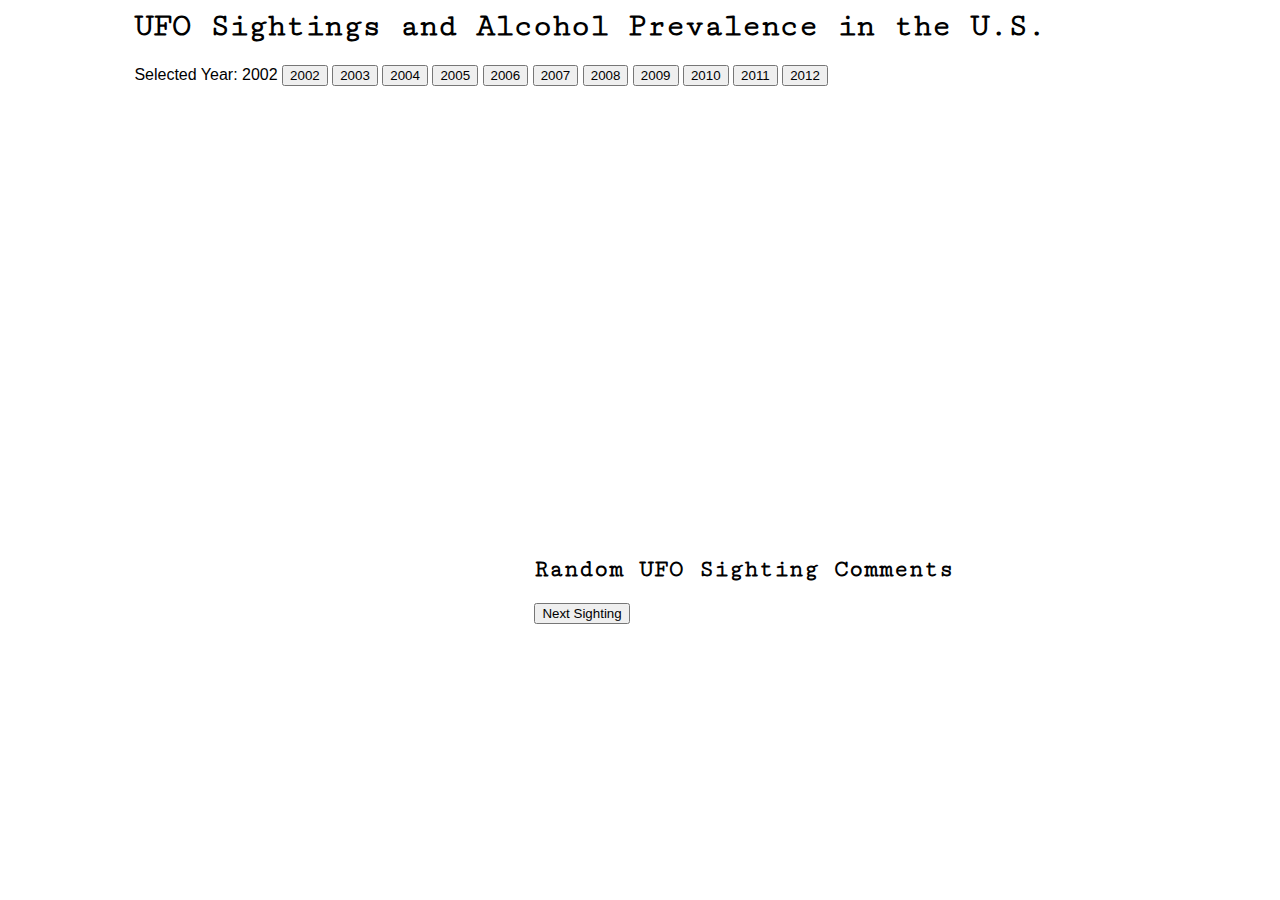
<file: index.html>
<html>
<head>
	<script src="https://d3js.org/d3.v4.min.js"></script>
	<script src="https://ajax.googleapis.com/ajax/libs/jquery/3.2.1/jquery.min.js"></script>
	<script src="http://cdn.leafletjs.com/leaflet-0.7/leaflet.js"></script>

	<link rel="stylesheet" type="text/css" href="style.css">
	<link rel="stylesheet" href="http://cdn.leafletjs.com/leaflet-0.7/leaflet.css"/>

	<script type="text/javascript" src="us-states.js"></script>

	<!-- Fonts -->
	<link href="https://fonts.googleapis.com/css?family=Cutive+Mono" rel="stylesheet">
	<link href="https://fonts.googleapis.com/css?family=Alegreya|Alegreya+Sans" rel\
	="stylesheet">
</head>

<body>
	<div class="span">
		<h1><b>UFO Sightings and Alcohol Prevalence in the U.S.</b></h1>
		<p id="yearText">Selected Year: 2002</p>
		<button class="navButton" id="year2002">2002</button>
		<button class="navButton" id="year2003">2003</button>
		<button class="navButton" id="year2004">2004</button>
		<button class="navButton" id="year2005">2005</button>
		<button class="navButton" id="year2006">2006</button>
		<button class="navButton" id="year2007">2007</button>
		<button class="navButton" id="year2008">2008</button>
		<button class="navButton" id="year2009">2009</button>
		<button class="navButton" id="year2010">2010</button>
		<button class="navButton" id="year2011">2011</button>
		<button class="navButton" id="year2012">2012</button>

		<!--- Map Code -->
		<div id="map">
			<script>
				// set up div for tooltip
				var div = d3.select("body").append("div")
				.attr("class", "tooltip")
				.style("opacity", 0);

				// instantiate map object to div #map
				var map = new L.map("map", {
					minZoom: 4,
					maxZoom: 7,
					center: [37.8,-96.9],
					zoom: 4
				});

				// link to openstreetmap
				var mapLink = '<a href="http://openstreetmap.org">OpenStreetMap</a>';

				// add attribution to map
				L.tileLayer('http://{s}.tile.openstreetmap.org/{z}/{x}/{y}.png', {
						attribution: '&copy; ' + mapLink + ' Contributors',
				}).addTo(map);

				function loadMap() {
					d3.csv(csv, function(data) {

						d3.csv("alcohol.csv", function(alcoholData) {
							var temp = alcoholData;

							// Removes all layers, except map background
							map.eachLayer(function (layer) {
								if(layer._url != "http://{s}.tile.openstreetmap.org/{z}/{x}/{y}.png"){
									map.removeLayer(layer);
								}
							});

							// link to geojson data for choropleth layer
 							L.geoJson(statesData, {style: style}).addTo(map);
							map.on("viewreset moveend", update);

							// quantize levels of alcohol consumption into a diverging sequence of colors
							function getColor(d) {
								return d > 70  ? '#BD0026' :
									   d > 60  ? '#E31A1C' :
									   d > 50  ? '#FC4E2A' :
									   d > 40   ? '#FD8D3C' :
									   d > 30   ? '#FEB24C' :
									   d > 20   ? '#FED976' :
												  '#FFEDA0'; //20 is the lightest color
							}

							function style(feature) {
								var gateway = false;
								var i = 0;
								while(gateway == false){
									if(String(feature.properties.name).trim()
									== String(temp[i].State).trim()){
										var stateColor = getColor(temp[i][year]);
										gateway = true;
									}
									i++;
								}
								return {
									fillColor: stateColor,
									weight: 1,
									opacity: 0.4,
									color: 'grey',
									dashArray: '1',
									fillOpacity: 0.3
								};
							}

							/* We simply pick up the SVG from the map object */
							map._initPathRoot();
							var svg = d3.select("#map").select("svg"),
							g = svg.append("g").attr('class', 'leaflet-zoom-hide');

							update();

							function update() {
								var positions = [];

								/* Add a LatLng object to each item in the dataset */
								data.forEach(function(d) {
									d.LatLng = new L.LatLng(Number(d.latitude), Number(d["longitude "]));
									positions.push({
										x: map.latLngToLayerPoint(d.LatLng).x,
										y: map.latLngToLayerPoint(d.LatLng).y
									});
								});

								// remove points first
								d3.selectAll(".point").remove();

								var feature = g.selectAll("circle")
								.data(data).enter()
								.append("circle")
								.attr("class", "point")
								.style("opacity", 0.75)
								.style("fill", "#09875f")
								.attr("r", 4);

								feature.attr("transform",
								function(d) {
									return "translate("+
										map.latLngToLayerPoint(d.LatLng).x +","+
										map.latLngToLayerPoint(d.LatLng).y +")";
									}
							); //end of update function

							// add tooltips
					    feature.on("mouseover", function(d){
					      div
					      .style("opacity", 0.9);

					      div.html(d.city + ", " + d.state + "<br/>" + d.shape + "-shaped object")
					      .style("left", (d3.event.pageX) + "px")
					      .style("top", (d3.event.pageY) + "px");

					      // accentuate mouseover-ed circle
					      d3.select(this).style("stroke-width", "2px")
					      .style("fill", "darkblue");
					    })
					    .on("mouseout", function() {
					      div.transition().duration(1500)
					      .style("opacity", 0);

					      // remove dark highlights
					      d3.select(this).style("stroke-width", "0.5px")
					      .style("fill", "#09875f");
					    });

						} //end of csv alcohol

						////////////////////////////////////////////////////////////////////
						////////////////////////create comment section//////////////////////
						////////////////////////////////////////////////////////////////////
						function getCommentNo(){
							var min = 0;
							var max = data.length;
							return Math.floor(Math.random() * (max - min + 1) + min);
						}

						function refreshComment(){
							var comment = String(data[getCommentNo()].comments).trim();

							// Ensures that selected comment does not have any charrefs/special
							// characters that would look weird on the page.
							while(comment.includes("&")){
								comment = String(data[getCommentNo()].comments).trim();
							}

							var city = titleCase(String(data[getCommentNo()].city).trim());
							var state = String(data[getCommentNo()].state).trim().toUpperCase();
							var location = city + ", " + state;
							d3.select("#location").append("text")
							.text('Location: ' + location);

							var dateFull = String(data[getCommentNo()].datetime).split(" ");
							var dateTrunc = dateFull[0];
							d3.select("#date").append("text")
							.text('Date: ' + dateTrunc);

							d3.select("#comment").append("text")
							.text('Comment: "' + comment + '"');
						}

						refreshComment();

						d3.select("#nextComment").on("click", function () {
							d3.select("#reports").selectAll("p").text("");
							refreshComment();
						})

					});
				});
			}
			</script>
		</div>

		<div id="bottom">
			<div id="key">
				<svg height = "200" width = "400">
				<script id = "mapKey">

				var svg = d3.select("svg");

				svg.append("text")
				.attr("x", 15)
				.attr("y", 20)
				.attr("font-size", "15 px")
				.text("% Pop. Drinking Any Alcohol")
				.attr("fill", "#3a1f2e");

				svg.append("circle")
				.attr("r", 5)
				.attr("cx", 20)
				.attr("cy", 40)
				.attr("fill", "#BD0026")
				.attr("stroke", "#E8E8E8")
				.attr("stroke-width", "1")
				.attr("opacity", 0.4);

				svg.append("text")
				.attr("x", 40)
				.attr("y", 45)
				.attr("font-size", "10 px")
				.text("> 70% ")
				.attr("fill", "#3a1f2e");

				svg.append("circle")
				.attr("r", 5)
				.attr("cx", 20)
				.attr("cy", 60)
				.attr("fill", "#E31A1C")
				.attr("stroke", "#E8E8E8")
				.attr("stroke-width", "1")
				.attr("opacity", 0.4);

				svg.append("text")
				.attr("x", 40)
				.attr("y", 65)
				.attr("font-size", "10 px")
				.text("> 60% ")
				.attr("fill", "#3a1f2e");

				svg.append("circle")
				.attr("r", 5)
				.attr("cx", 20)
				.attr("cy", 80)
				.attr("fill", "#FC4E2A")
				.attr("stroke", "#E8E8E8")
				.attr("stroke-width", "1")
				.attr("opacity", 0.4);

				svg.append("text")
				.attr("x", 40)
				.attr("y", 85)
				.attr("font-size", "10 px")
				.text("> 50% ")
				.attr("fill", "#3a1f2e");

				svg.append("circle")
				.attr("r", 5)
				.attr("cx", 20)
				.attr("cy", 100)
				.attr("fill", "#FD8D3C")
				.attr("stroke", "#E8E8E8")
				.attr("stroke-width", "1")
				.attr("opacity", 0.4);

				svg.append("text")
				.attr("x", 40)
				.attr("y", 105)
				.attr("font-size", "10 px")
				.text("> 40% ")
				.attr("fill", "#3a1f2e");

				svg.append("circle")
				.attr("r", 5)
				.attr("cx", 20)
				.attr("cy", 120)
				.attr("fill", "#FEB24C")
				.attr("stroke", "#E8E8E8")
				.attr("stroke-width", "1")
				.attr("opacity", 0.4);

				svg.append("text")
				.attr("x", 40)
				.attr("y", 125)
				.attr("font-size", "10 px")
				.text("> 30% ")
				.attr("fill", "#3a1f2e");

				svg.append("circle")
				.attr("r", 5)
				.attr("cx", 20)
				.attr("cy", 140)
				.attr("fill", "#FED976")
				.attr("stroke", "#E8E8E8")
				.attr("stroke-width", "1")
				.attr("opacity", 0.4);

				svg.append("text")
				.attr("x", 40)
				.attr("y", 145)
				.attr("font-size", "10 px")
				.text("> 20% ")
				.attr("fill", "#3a1f2e");

				svg.append("circle")
				.attr("r", 5)
				.attr("cx", 200)
				.attr("cy", 90)
				.attr("fill", "#09875f")
				.attr("stroke", "#E8E8E8")
				.attr("stroke-width", "1")

				svg.append("text")
				.attr("x", 210)
				.attr("y", 95)
				.attr("font-size", "10 px")
				.text("1 UFO Sighting")
				.attr("fill", "#3a1f2e");
				</script>
			</div>

			<!-- Selected Report Code -->
			<div id="reports">
			  <h2>Random UFO Sighting Comments</h2>
			  <p id="date"></p>
			  <p id="location"></p>
			  <p id="comment"></p>
			  <button id="nextComment">Next Sighting</button>
			</div>
		</div>

		<script>


		  // TitleCase function from http://stackoverflow.com/questions/32589197/capitalize-first-letter-of-each-word-in-a-string-javascript
		  function titleCase(str) {
		    var splitStr = str.toLowerCase().split(' ');
		    for (var i = 0; i < splitStr.length; i++) {
		       // You do not need to check if i is larger than splitStr length, as your for does that for you
		       // Assign it back to the array
		       splitStr[i] = splitStr[i].charAt(0).toUpperCase() + splitStr[i].substring(1);
		   }
		   // Directly return the joined string
		   return splitStr.join(' ');
		}
		</script>

		<!-- Change year/navbar code -->
		<script>
		var year = 2002; //Sets the default year of display to 2002
		var csv = "UFO_" + year + ".csv";
		loadMap();

		d3.selectAll(".navButton").on("click", function () {
			year = String(this.id).slice(4);
			csv = "UFO_" + year + ".csv";
			d3.selectAll(".point").remove();
			loadMap();

			// Refreshes comments to new random based on correct year
			d3.select("#reports").selectAll("p").text("");
			d3.select("#yearText").text("Selected Year: " + year);
		})

		</script>
	</div>
</body>
</html>
</file>
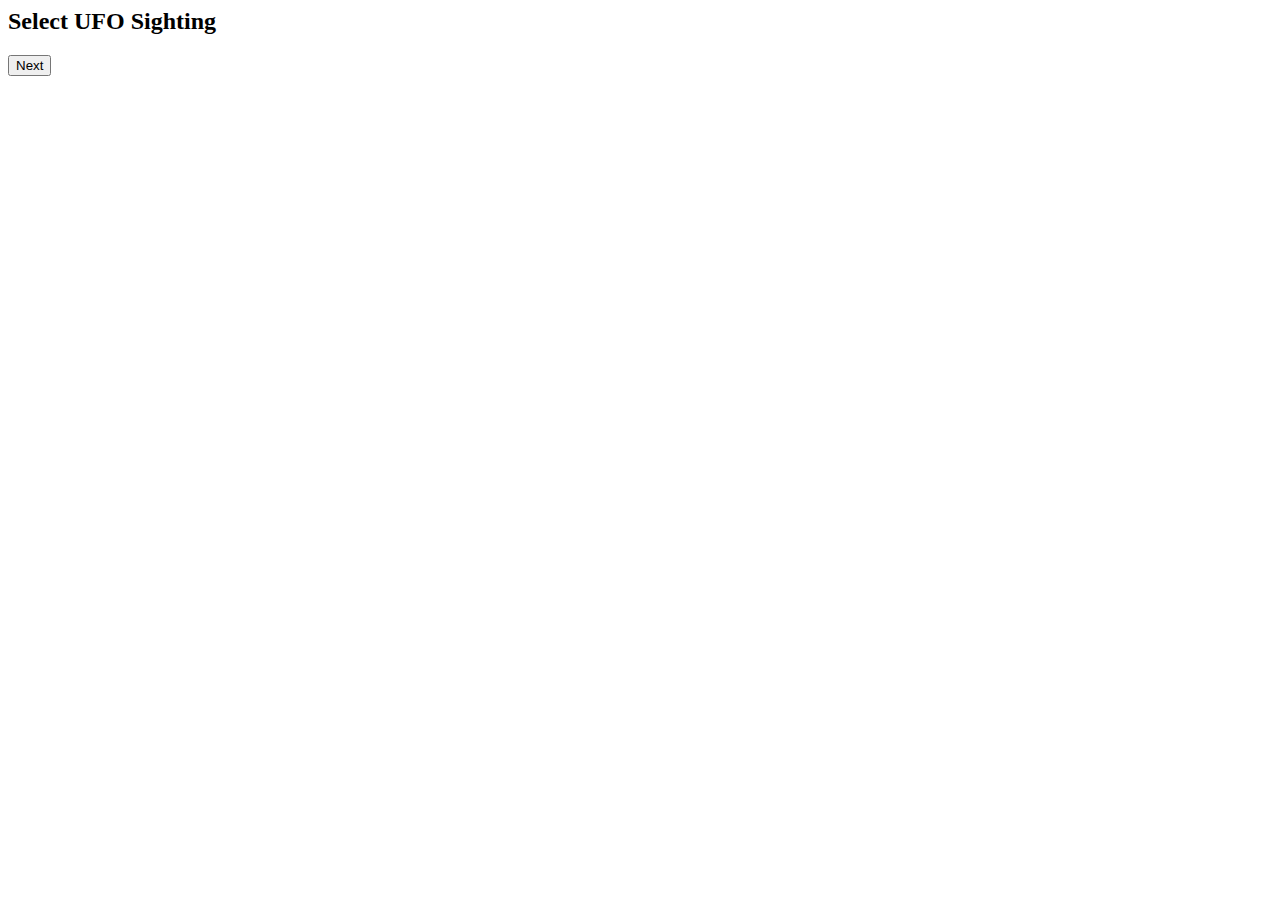
<file: comments.html>
<html>
<script src="https://d3js.org/d3.v4.min.js"></script>
<script src="https://ajax.googleapis.com/ajax/libs/jquery/3.2.1/jquery.min.js"></script>

<div id="reports">
  <h2>Select UFO Sighting</h2>
  <p id="date"></p>
  <p id="location"></p>
  <p id="comment"></p>
  <button id="nextComment">Next</button>
</div>

<script>
d3.csv("UFO_2003.csv", function(data) {
  function getCommentNo(){
    var min = 0;
    var max = data.length;
    return Math.floor(Math.random() * (max - min + 1) + min);
  }

  function refreshComment(){
    var comment = String(data[getCommentNo()].comments).trim();

    // Ensures that selected comment does not have any charrefs/special
    // characters that would look weird on the page.
    while(comment.includes("&")){
      comment = String(data[getCommentNo()].comments).trim();
    }

    var city = titleCase(String(data[getCommentNo()].city).trim());
    var state = String(data[getCommentNo()].state).trim().toUpperCase();
    var location = city + ", " + state;
    d3.select("#location").append("text")
    .text('Location: ' + location);

    var dateFull = String(data[getCommentNo()].datetime).split(" ");
    var dateTrunc = dateFull[0];
    d3.select("#date").append("text")
    .text('Date: ' + dateTrunc);

    d3.select("#comment").append("text")
    .text('Comment: "' + comment + '"');
  }

  refreshComment();

  d3.select("#nextComment").on("click", function () {
    d3.select("#reports").selectAll("p").text("");
    refreshComment();
  })

  // TitleCase function from http://stackoverflow.com/questions/32589197/capitalize-first-letter-of-each-word-in-a-string-javascript
  function titleCase(str) {
    var splitStr = str.toLowerCase().split(' ');
    for (var i = 0; i < splitStr.length; i++) {
       // You do not need to check if i is larger than splitStr length, as your for does that for you
       // Assign it back to the array
       splitStr[i] = splitStr[i].charAt(0).toUpperCase() + splitStr[i].substring(1);
   }
   // Directly return the joined string
   return splitStr.join(' ');
}
});
</script>

</html>
</file>
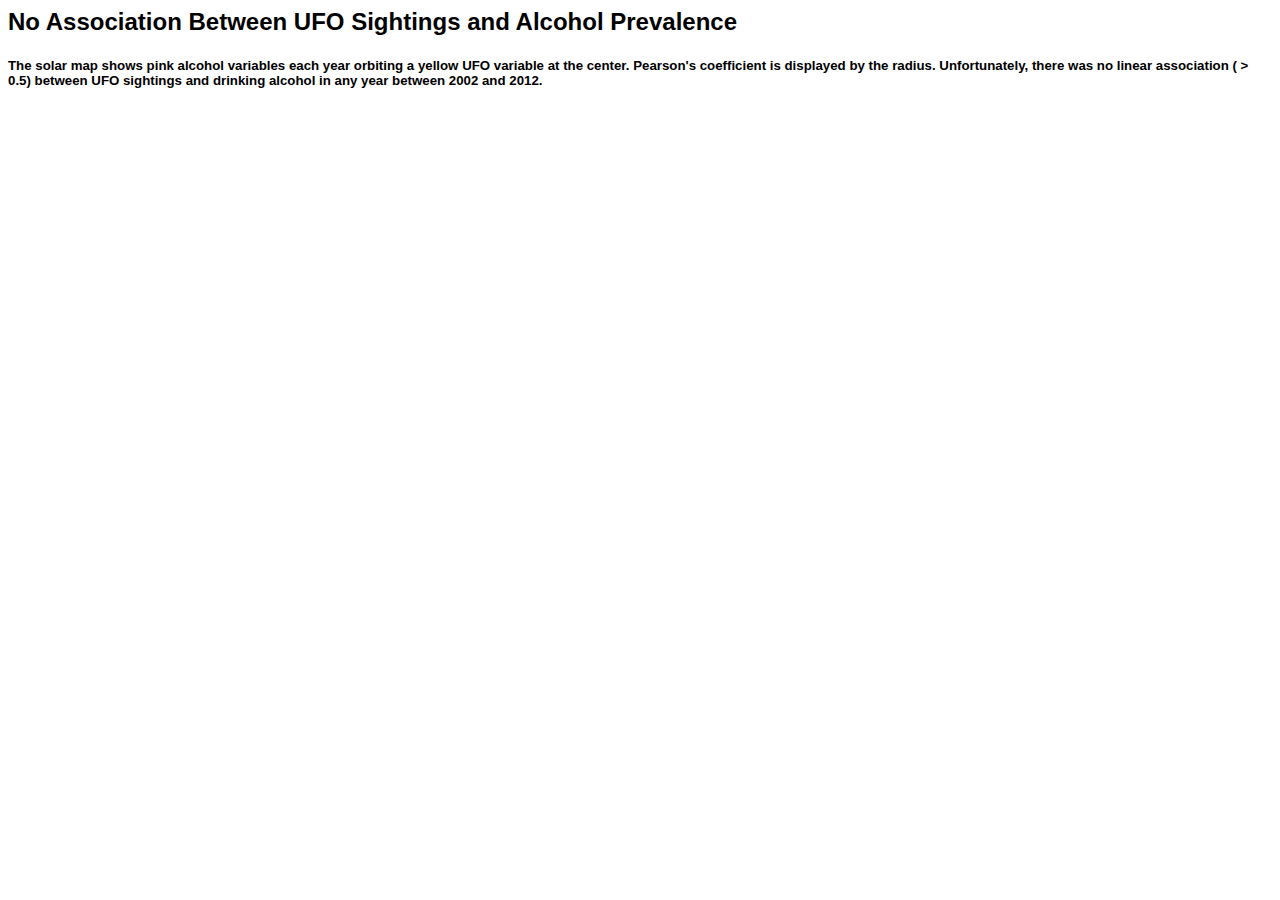
<file: correlationmap.html>
<html>
<head>
<title> Project 2 </title>
<link href="https://fonts.googleapis.com/css?family=Alegreya|Alegreya+Sans" rel\
="stylesheet">
<script src="https://d3js.org/d3.v4.min.js"></script>
<script src="http://d3js.org/topojson.v2.min.js"></script>
</head>
<style>
h2 { font-family: 'Alegreya Sans', Calibri, sans-serif; }

h5 { font-family: 'Alegreya Sans', Calibri, sans-serif; }

</style>
<body>
<h2> No Association Between UFO Sightings and Alcohol Prevalence </h3>

<h5>The solar map shows pink alcohol variables each year orbiting a yellow UFO variable at the center. Pearson's coefficient is displayed by the radius. Unfortunately, there was no linear association ( > 0.5) between UFO sightings and drinking alcohol in any year between 2002 and 2012. </h5>

<p id = "part1">
<svg height = "500" width = "500">
<script id = "correlationMap">
var svg = d3.select("svg");
var originX = 250;
var originY = 250;

svg.append("circle")
.attr("r", 10)
.attr("cx", originX)
.attr("cy", originY)
.attr("fill", "#e6b384");

svg.append("circle")
.attr("r", 30)
.attr("cx", originX)
.attr("cy", originY)
.attr("fill", "none")
.attr("stroke", "#E8E8E8")
.attr("stroke-width", "1");

svg.append("circle")
.attr("r", 50)
.attr("cx", originX)
.attr("cy", originY)
.attr("fill", "none")
.attr("stroke", "#E8E8E8")
.attr("stroke-width", "1");

svg.append("circle")
.attr("r", 70)
.attr("cx", originX)
.attr("cy", originY)
.attr("fill", "none")
.attr("stroke", "#E8E8E8")
.attr("stroke-width", "1");

svg.append("circle")
.attr("r", 90)
.attr("cx", originX)
.attr("cy", originY)
.attr("fill", "none")
.attr("stroke", "#E8E8E8")
.attr("stroke-width", "1");

svg.append("circle")
.attr("r", 110)
.attr("cx", originX)
.attr("cy", originY)
.attr("fill", "#e6b384")
.attr("fill-opacity", "0.1")
.attr("stroke", "#e6b384")
.attr("stroke-width", "1");

svg.append("circle")
.attr("r", 130)
.attr("cx", originX)
.attr("cy", originY)
.attr("fill", "none")
.attr("stroke", "#E8E8E8")
.attr("stroke-width", "1");

svg.append("circle")
.attr("r", 150)
.attr("cx", originX)
.attr("cy", originY)
.attr("fill", "none")
.attr("stroke", "#E8E8E8")
.attr("stroke-width", "1");

svg.append("circle")
.attr("r", 170)
.attr("cx", originX)
.attr("cy", originY)
.attr("fill", "none")
.attr("stroke", "#E8E8E8")
.attr("stroke-width", "1");

//0.1 coefficient circle
svg.append("circle")
.attr("r", 190)
.attr("cx", originX)
.attr("cy", originY)
.attr("fill", "none")
.attr("stroke", "#E8E8E8")
.attr("stroke-width", "1");

//0 coefficient circle
svg.append("circle")
.attr("r", 210)
.attr("cx", originX)
.attr("cy", originY)
.attr("fill", "none")
.attr("stroke", "#3a1f2e")
.attr("stroke-width", "1");

//draw points around 0.1 coefficient circle
var data2002X = originX + ((190) * Math.sin(-150 * Math.PI/ 180));
var data2002Y = originY - ((190) * Math.cos(-150 * Math.PI/ 180));
var data2003X = originX + ((190) * Math.sin(-180 * Math.PI/ 180));
var data2003Y = originY - ((190) * Math.cos(-180 * Math.PI/ 180));
var data2004X = originX + ((190) * Math.sin(-210 * Math.PI/ 180));
var data2004Y = originY - ((190) * Math.cos(-210 * Math.PI/ 180));
var data2005X = originX + ((190) * Math.sin(-240 * Math.PI/ 180));
var data2005Y = originY - ((190) * Math.cos(-240 * Math.PI/ 180));
var data2006X = originX + ((190) * Math.sin(-270 * Math.PI/ 180));
var data2006Y = originY - ((190) * Math.cos(-270 * Math.PI/ 180));
var data2007X = originX + ((190) * Math.sin(-300 * Math.PI/ 180));
var data2007Y = originY - ((190) * Math.cos(-300 * Math.PI/ 180));

var data2010X = originX + ((190) * Math.sin(-390 * Math.PI/ 180));
var data2010Y = originY - ((190) * Math.cos(-390 * Math.PI/ 180));
var data2011X = originX + ((190) * Math.sin(-420 * Math.PI/ 180));
var data2011Y = originY - ((190) * Math.cos(-420 * Math.PI/ 180));
var data2012X = originX + ((190) * Math.sin(-450 * Math.PI/ 180));
var data2012Y = originY - ((190) * Math.cos(-450 * Math.PI/ 180));

//draw points around 0 coefficient circle

var data2008X = originX + ((210) * Math.sin(-330 * Math.PI/ 180));
var data2008Y = originY - ((210) * Math.cos(-330 * Math.PI/ 180));
var data2009X = originX + ((210) * Math.sin(-360 * Math.PI/ 180));
var data2009Y = originY - ((210) * Math.cos(-360 * Math.PI/ 180));


var dataPoint2002 = svg.append("circle")
.attr("r", 5)
.attr("cx", originX)
.attr("cy", originY)
.attr("fill", "#dc7776")
.transition()
.duration(3000)
.attr('cy', data2002X)
.attr('cx', data2002Y);

var dataPoint2003 = svg.append("circle")
.attr("r", 5)
.attr("cx", originX)
.attr("cy", originY)
.attr("fill", "#dc7776")
.transition()
.duration(3500)
.attr('cy', data2003X)
.attr('cx', data2003Y);

var dataPoint2004 = svg.append("circle")
.attr("r", 5)
.attr("cx", originX)
.attr("cy", originY)
.attr("fill", "#dc7776")
.transition()
.duration(4000)
.attr('cy', data2004X)
.attr('cx', data2004Y);

var dataPoint2005 = svg.append("circle")
.attr("r", 5)
.attr("cx", originX)
.attr("cy", originY)
.attr("fill", "#dc7776")
.transition()
.duration(4500)
.attr('cy', data2005X)
.attr('cx', data2005Y);

var dataPoint2006 = svg.append("circle")
.attr("r", 5)
.attr("cx", originX)
.attr("cy", originY)
.attr("fill", "#dc7776")
.transition()
.duration(5000)
.attr('cy', data2006X)
.attr('cx', data2006Y);


var dataPoint2007 = svg.append("circle")
.attr("r", 5)
.attr("cx", originX)
.attr("cy", originY)
.attr("fill", "#dc7776")
.transition()
.duration(5500)
.attr('cy', data2007X)
.attr('cx', data2007Y);

var dataPoint2008 = svg.append("circle")
.attr("r", 5)
.attr("cx", originX)
.attr("cy", originY)
.attr("fill", "#dc7776")
.transition()
.duration(6000)
.attr('cy', data2008X)
.attr('cx', data2008Y);

var dataPoint2009 = svg.append("circle")
.attr("r", 5)
.attr("cx", originX)
.attr("cy", originY)
.attr("fill", "#dc7776")
.transition()
.duration(6500)
.attr('cy', data2009X)
.attr('cx', data2009Y);

var dataPoint2010 = svg.append("circle")
.attr("r", 5)
.attr("cx", originX)
.attr("cy", originY)
.attr("fill", "#dc7776")
.transition()
.duration(7000)
.attr('cy', data2010X)
.attr('cx', data2010Y);

var dataPoint2011 = svg.append("circle")
.attr("r", 5)
.attr("cx", originX)
.attr("cy", originY)
.attr("fill", "#dc7776")
.transition()
.duration(7500)
.attr('cy', data2011X)
.attr('cx', data2011Y);

var dataPoint2012 = svg.append("circle")
.attr("r", 5)
.attr("cx", originX)
.attr("cy", originY)
.attr("fill", "#dc7776")
.transition()
.duration(8000)
.attr('cy', data2012X)
.attr('cx', data2012Y);


// Axis labels
svg.append("text")
.attr("x", 30)
.attr("y", originY - 10)
.attr("font-size", "15px")
.text("0.0")
.attr("fill", "#3a1f2e");

svg.append("text")
.attr("x", 140)
.attr("y", originY - 10)
.attr("font-size", "15px")
.text("0.5")
.attr("fill", "#3a1f2e");


svg.append("text")
.attr("x", 240)
.attr("y", originY - 10)
.attr("font-size", "15px")
.text("1.0")
.attr("fill", "#3a1f2e");


svg.append("text")
.attr("x", 340)
.attr("y", originY - 10)
.attr("font-size", "15px")
.text("0.5")
.attr("fill", "#3a1f2e");


svg.append("text")
.attr("x", 440)
.attr("y", originY - 10)
.attr("font-size", "15px")
.text("0.0")
.attr("fill", "#3a1f2e");

//draw time labels
svg.append("text")
.attr('y', data2002X - 10)
.attr('x', data2002Y + 30)
.attr("font-size", "20px")
.text("2002")
.attr("fill", "#3a1f2e");

svg.append("text")
.attr('y', data2004X + 10)
.attr('x', data2004Y + 30)
.attr("font-size", "20px")
.text("2004")
.attr("fill", "#3a1f2e");

svg.append("text")
.attr('y', data2006X + 40)
.attr('x', data2006Y - 20)
.attr("font-size", "20px")
.text("2006")
.attr("fill", "#3a1f2e");

svg.append("text")
.attr('y', data2008X + 10)
.attr('x', data2008Y - 60)
.attr("font-size", "20px")
.text("2008")
.attr("fill", "#3a1f2e");

svg.append("text")
.attr('y', data2010X -10)
.attr('x', data2010Y - 70)
.attr("font-size", "20px")
.text("2010")
.attr("fill", "#3a1f2e");

svg.append("text")
.attr('y', data2012X - 30)
.attr('x', data2012Y - 20)
.attr("font-size", "20px")
.text("2012")
.attr("fill", "#3a1f2e");

</script>
</body>
</html>
</file>
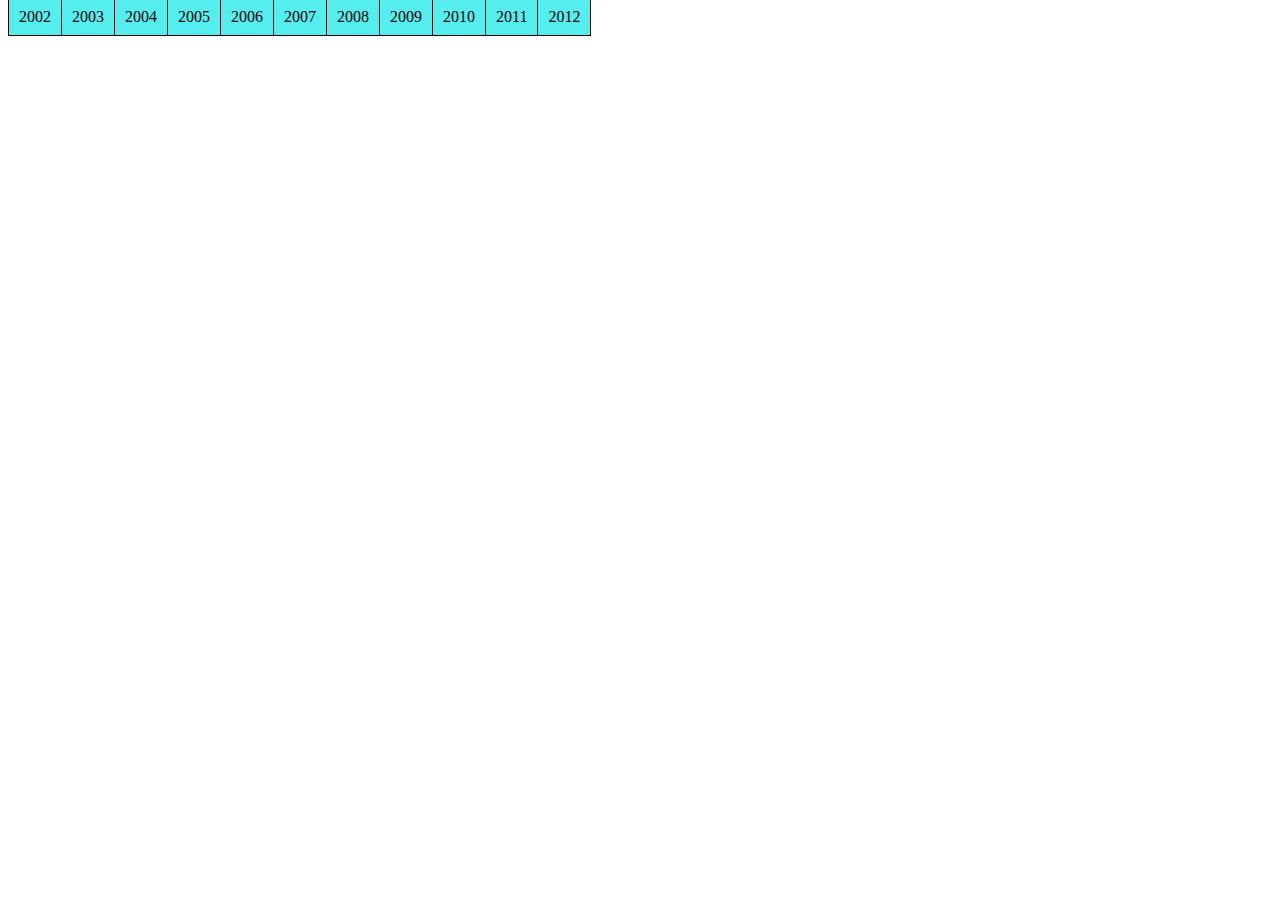
<file: nav.html>
<html>
<script src="https://d3js.org/d3.v4.min.js"></script>
<script src="https://ajax.googleapis.com/ajax/libs/jquery/3.2.1/jquery.min.js"></script>
<style>
ul {
  list-style-type: none;
  margin: 0;
  padding: 0;
}
li {
  display: inline;
  padding: 10px;
  background-color: #5ee;
  border-top: 1px solid black;
  border-bottom: 1px solid black;
  border-left: 1px solid black;
}

#year2012 { border-right: 1px solid black;}
</style>

<nav></nav>

<script>
  var list = "<ul>";
  for (var i = 2002; i < 2013; i++){
    list += "<li onclick='clickNav()' id='year" + i + "'>" + i + "</li>";
  }
  list += "</ul>";

  $("nav").append(list);

  function clickNav() {
    console.log(this);
  }
  var liElements = d3.selectAll("li");
  liElements.on("click", function() {
    console.log(d3.mouse(this));
  })
</script>
</html>
</file>
<file: style.css>
.span {
  margin-left: 10%;
  margin-right: 10%;
  min-width: 750px;
}

h1, h2 {
  font-family: 'Cutive Mono', monospace;
}

body { font-family: 'Alegreya Sans', Calibri, sans-serif; }

path {
  stroke-linejoin: round;
}

#key {
  display: inline;
  float: left;
  margin: 0;
  width: 400px;
}

#reports {
  display: inline;
  margin: 0;
  padding-top: 0px;
}

#yearText{
  display: inline;
}

.polygons {
  fill: none;
  stroke: #273142;
  stroke-width: 0.5px;
  stroke-opacity: 0.45;
}

#map{
    position: block;
    width: 100%;
    height: 450px;
}

div.tooltip {
    border-top-left-radius: 2px;
    border-top-right-radius: 2px;
    border-bottom-right-radius: 2px;
    border-bottom-left-radius: 2px;
    text-indent: 20px;
    width: auto;
    padding: 0px 4px 0px 0px;
    text-align: center;
    font-style: thin;
    font-variant-caps: normal;
    font-weight: bold;
    font-size: 11px;
    line-height: 20px;
    font-family: 'Helvetica Neue', Helvetica, sans-serif;
    color: rgb(255, 255, 255);
    background-size: 14px 14px;
    background-color: black;
    position: absolute;
    opacity: 1;
    z-index: 8675309;
    cursor: pointer;
    border: none;
    -webkit-font-smoothing: antialiased;
    background-position: 3px 50%;
    background-repeat: no-repeat no-repeat;
}
</file>
